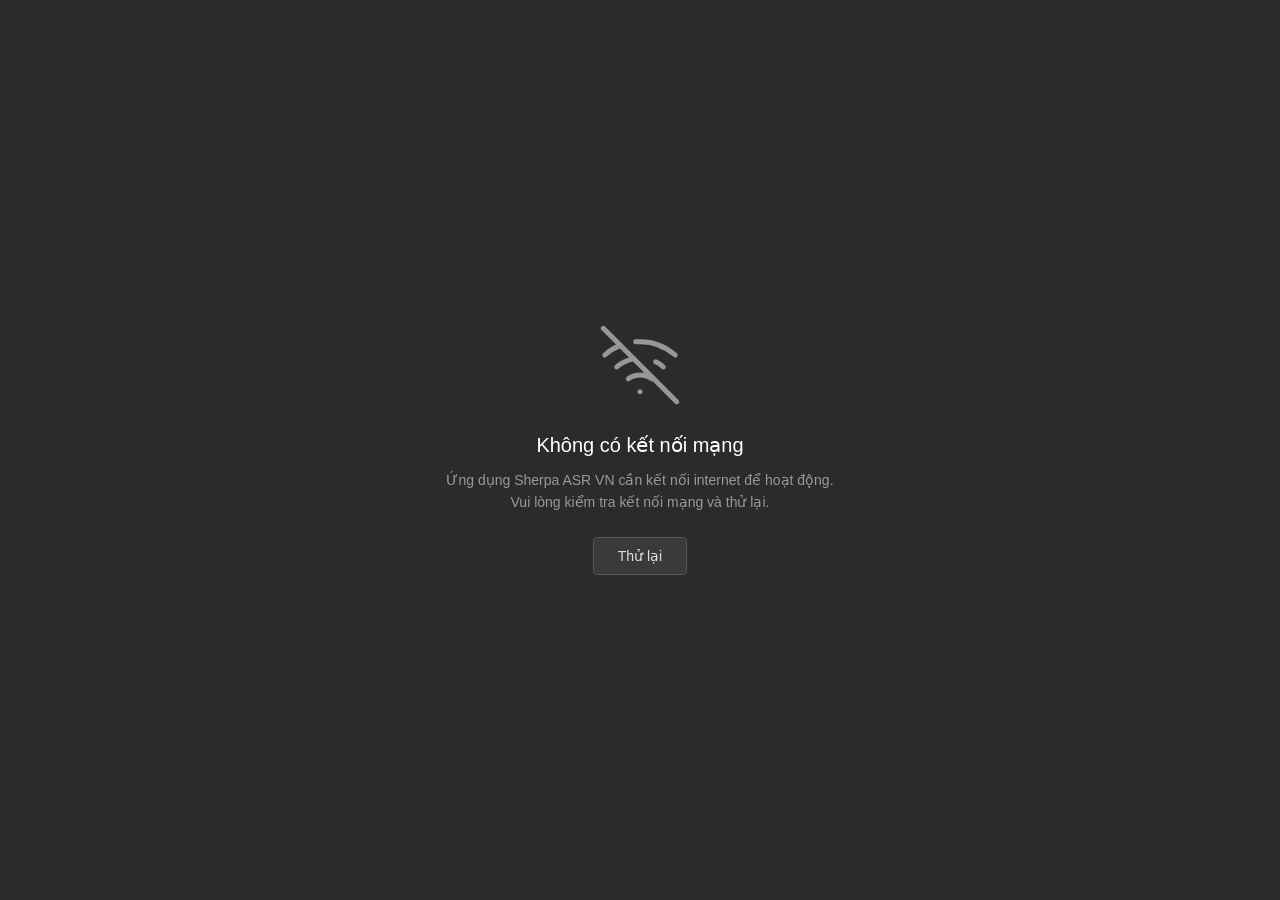
<file: web_service/static/offline.html>
<!DOCTYPE html>
<html lang="vi">
<head>
    <meta charset="UTF-8">
    <meta name="viewport" content="width=device-width, initial-scale=1.0">
    <title>Sherpa ASR VN - Không có kết nối</title>
    <style>
        * { margin: 0; padding: 0; box-sizing: border-box; }
        body {
            font-family: 'Segoe UI', Tahoma, Geneva, Verdana, sans-serif;
            background-color: #2b2b2b;
            color: #e0e0e0;
            display: flex;
            align-items: center;
            justify-content: center;
            min-height: 100vh;
            text-align: center;
            padding: 20px;
        }
        .offline-container {
            max-width: 400px;
        }
        .offline-icon {
            width: 80px;
            height: 80px;
            margin: 0 auto 24px;
            opacity: 0.6;
        }
        h1 {
            font-size: 20px;
            font-weight: 500;
            margin-bottom: 12px;
            color: #ffffff;
        }
        p {
            font-size: 14px;
            color: #999;
            line-height: 1.6;
            margin-bottom: 24px;
        }
        .btn-retry {
            display: inline-block;
            padding: 10px 24px;
            background-color: #3a3a3a;
            color: #e0e0e0;
            border: 1px solid #555;
            border-radius: 4px;
            font-size: 14px;
            cursor: pointer;
            text-decoration: none;
        }
        .btn-retry:hover {
            background-color: #4a4a4a;
            border-color: #777;
        }
    </style>
</head>
<body>
    <div class="offline-container">
        <svg class="offline-icon" viewBox="0 0 24 24" fill="none" stroke="currentColor" stroke-width="1.5" stroke-linecap="round" stroke-linejoin="round">
            <line x1="1" y1="1" x2="23" y2="23"/>
            <path d="M16.72 11.06A10.94 10.94 0 0 1 19 12.55"/>
            <path d="M5 12.55a10.94 10.94 0 0 1 5.17-2.39"/>
            <path d="M10.71 5.05A16 16 0 0 1 22.56 9"/>
            <path d="M1.42 9a15.91 15.91 0 0 1 4.7-2.88"/>
            <path d="M8.53 16.11a6 6 0 0 1 6.95 0"/>
            <line x1="12" y1="20" x2="12.01" y2="20"/>
        </svg>
        <h1>Không có kết nối mạng</h1>
        <p>Ứng dụng Sherpa ASR VN cần kết nối internet để hoạt động. Vui lòng kiểm tra kết nối mạng và thử lại.</p>
        <a class="btn-retry" href="/">Thử lại</a>
    </div>
</body>
</html>
</file>
